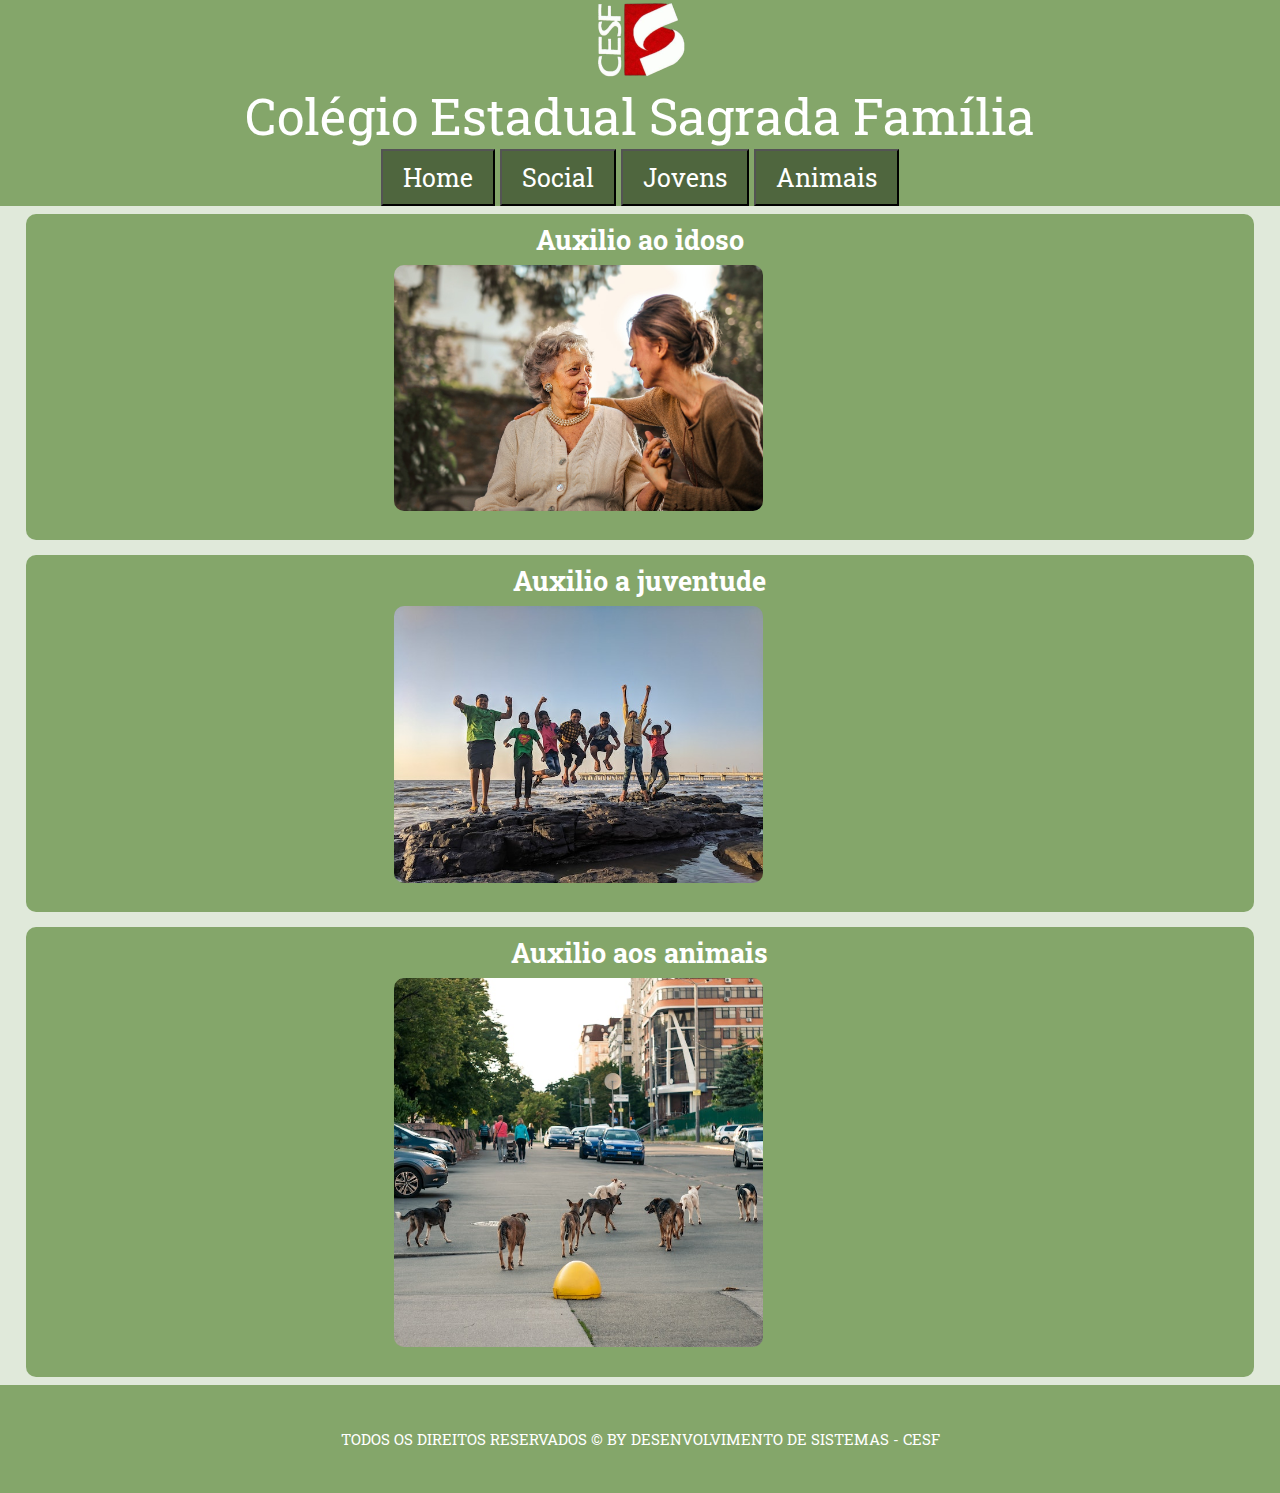
<file: index.html>
<!DOCTYPE html>
<html lang="pt-br">

<head>
    <meta charset="UTF-8">
    <meta name="viewport" content="width=device-width, initial-scale=1.0">
    <link rel="stylesheet" href="style.css">
    <link rel="icon" type="image/x-icon" href="logo.png">
    <title>Colégio Estadual Sagrada Família</title>
</head>

<body>
    <header class="cabecalho">
        <center>
            <a href="sagrada.html">
                <img src="logo.png" class="logo">
            </a>
        </center>

        <center>
            <a class="text_cabecalho">Colégio Estadual Sagrada Família</a>
        </center>

        <center>
            <ul id="menu-h">
                <li><button><a href="index.html">Home</a></button></li>
                <li><button><a href="idoso.html">Social</a></button></li>
                <li><button><a href="Juventude.html">Jovens</a></button></li>
                <li><button><a href="animais.html">Animais</a></button></li>


            </ul>
        </center>
    </header>
    <main>
        <section class="primeira-parte">
            <div class="conteudo">
                <a href="idoso.html">
                    <h1>Auxilio ao idoso</h1>
                    <img class="idoso" src="idoso_imagem.jpg" alt="Idoso">
                </a>
            </div>
            <div class="conteudo" id="parte2">
                <a href="Juventude.html">
                    <h1>Auxilio a juventude</h1>
                    <img class="idoso" src="juventude.jpg" alt="jovens">
                </a>
            </div>
            <div class="conteudo" id="parte2">
                <a href="animais.html">
                    <h1>Auxilio aos animais</h1>
                    <img class="idoso" src="animais.jpg" alt="animais">
                </a>
            </div>
        </section>
    </main>
    <footer id="rodape">Todos os direitos reservados &copy; By Desenvolvimento De Sistemas - CESF</footer>
</body>

</html>
</file>
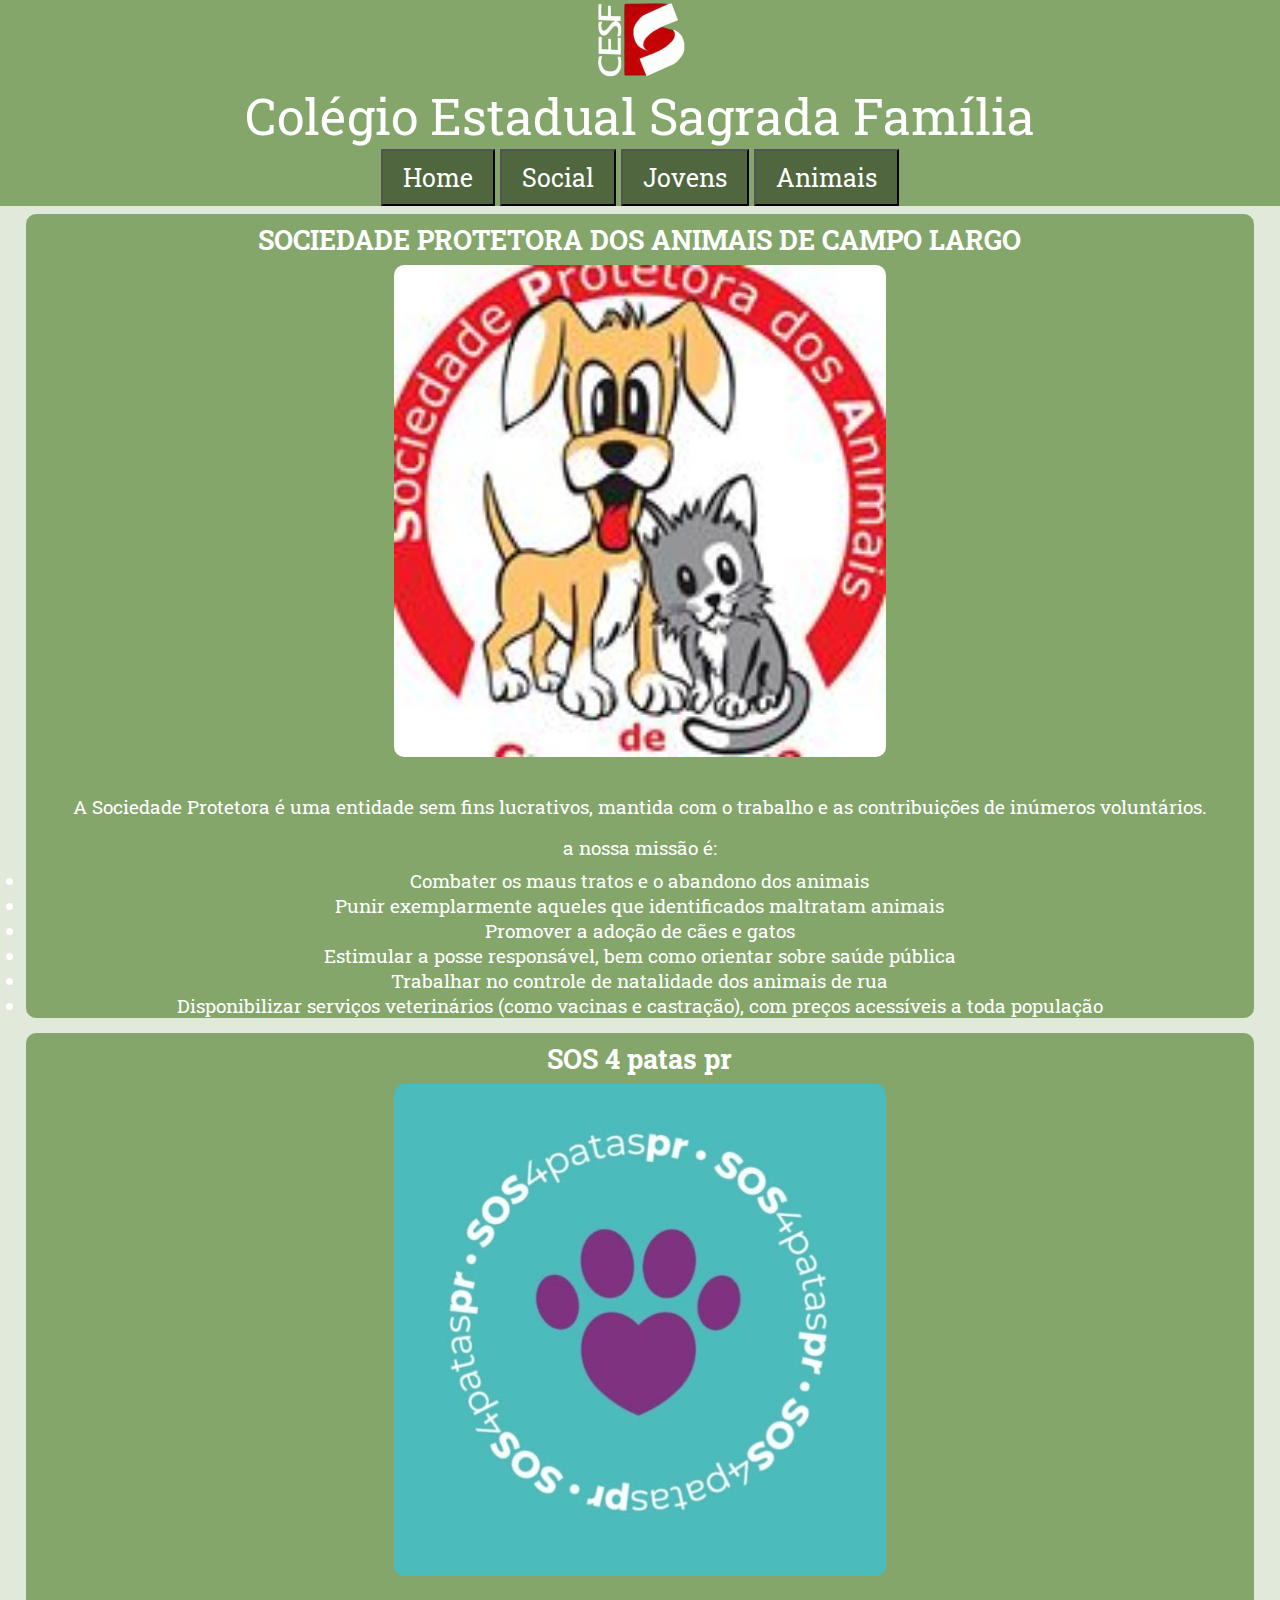
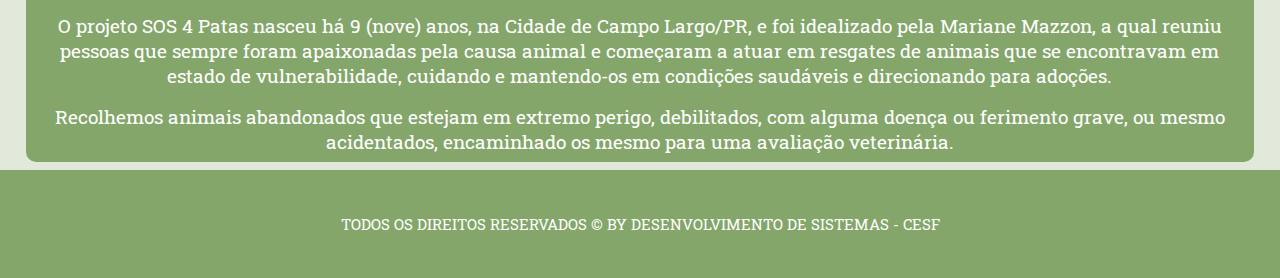
<file: animais.html>
<!DOCTYPE html>
<html lang="pt-br">

<head>
    <meta charset="UTF-8">
    <meta name="viewport" content="width=device-width, initial-scale=1.0">
    <link rel="stylesheet" href="style.css">
    <link rel="icon" type="image/x-icon" href="logo.png">
    <title>Assistência aos Animais</title>
</head>

<body>
    <header class="cabecalho">
        <center>
            <a href="sagrada.html">
                <img src="logo.png" class="logo">
            </a>
        </center>

        <center>
            <a class="text_cabecalho">Colégio Estadual Sagrada Família</a>
        </center>

        <center>
            <ul id="menu-h">
                <li><button><a href="index.html">Home</a></button></li>
                <li><button><a href="idoso.html">Social</a></button></li>
                <li><button><a href="Juventude.html">Jovens</a></button></li>
                <li><button><a href="animais.html">Animais</a></button></li>


            </ul>
        </center>
    </header>
    <main>
        <section class="primeira-parte">
            <div class="conteudo">
                <h1>SOCIEDADE PROTETORA DOS ANIMAIS DE CAMPO LARGO</h1>

                <img class="animal" src="logo_ong1374.jpg" alt="Animal">

                <p>A Sociedade Protetora é uma entidade sem fins lucrativos, mantida com o trabalho e as contribuições
                    de inúmeros voluntários.</p>
                <p> a nossa missão é: </p>
                <li class="lista_cars">Combater os maus tratos e o abandono dos animais</li>
                <li class="lista_cars">Punir exemplarmente aqueles que identificados maltratam animais</li>
                <li class="lista_cars">Promover a adoção de cães e gatos</li>
                <li class="lista_cars">Estimular a posse responsável, bem como orientar sobre saúde pública</li>
                <li class="lista_cars">Trabalhar no controle de natalidade dos animais de rua</li>
                <li class="lista_cars">Disponibilizar serviços veterinários (como vacinas e castração), com preços
                    acessíveis a toda população </li>


            </div>
            <div class="conteudo">
                <h1>SOS 4 patas pr</h1>
           
                    <img class="animal" src="channels4_profile.jpg" alt="Idoso">
                    <p>O projeto SOS 4 Patas nasceu há 9 (nove) anos, na Cidade de Campo Largo/PR, e foi idealizado pela
                    Mariane Mazzon,
                    a qual reuniu pessoas que sempre foram apaixonadas pela causa animal e começaram a atuar em resgates
                    de animais
                    que se encontravam em estado de vulnerabilidade, cuidando e mantendo-os em condições saudáveis e
                    direcionando para adoções.
                </p>
                <p>
                    Recolhemos animais abandonados que estejam em extremo perigo,
                    debilitados, com alguma doença ou ferimento grave, ou mesmo acidentados,
                    encaminhado os mesmo para uma avaliação veterinária.
                </p>
            </div>
        </section>
    </main>
    <footer id="rodape">Todos os direitos reservados &copy; By Desenvolvimento De Sistemas - CESF</footer>
</body>

</html>
</file>
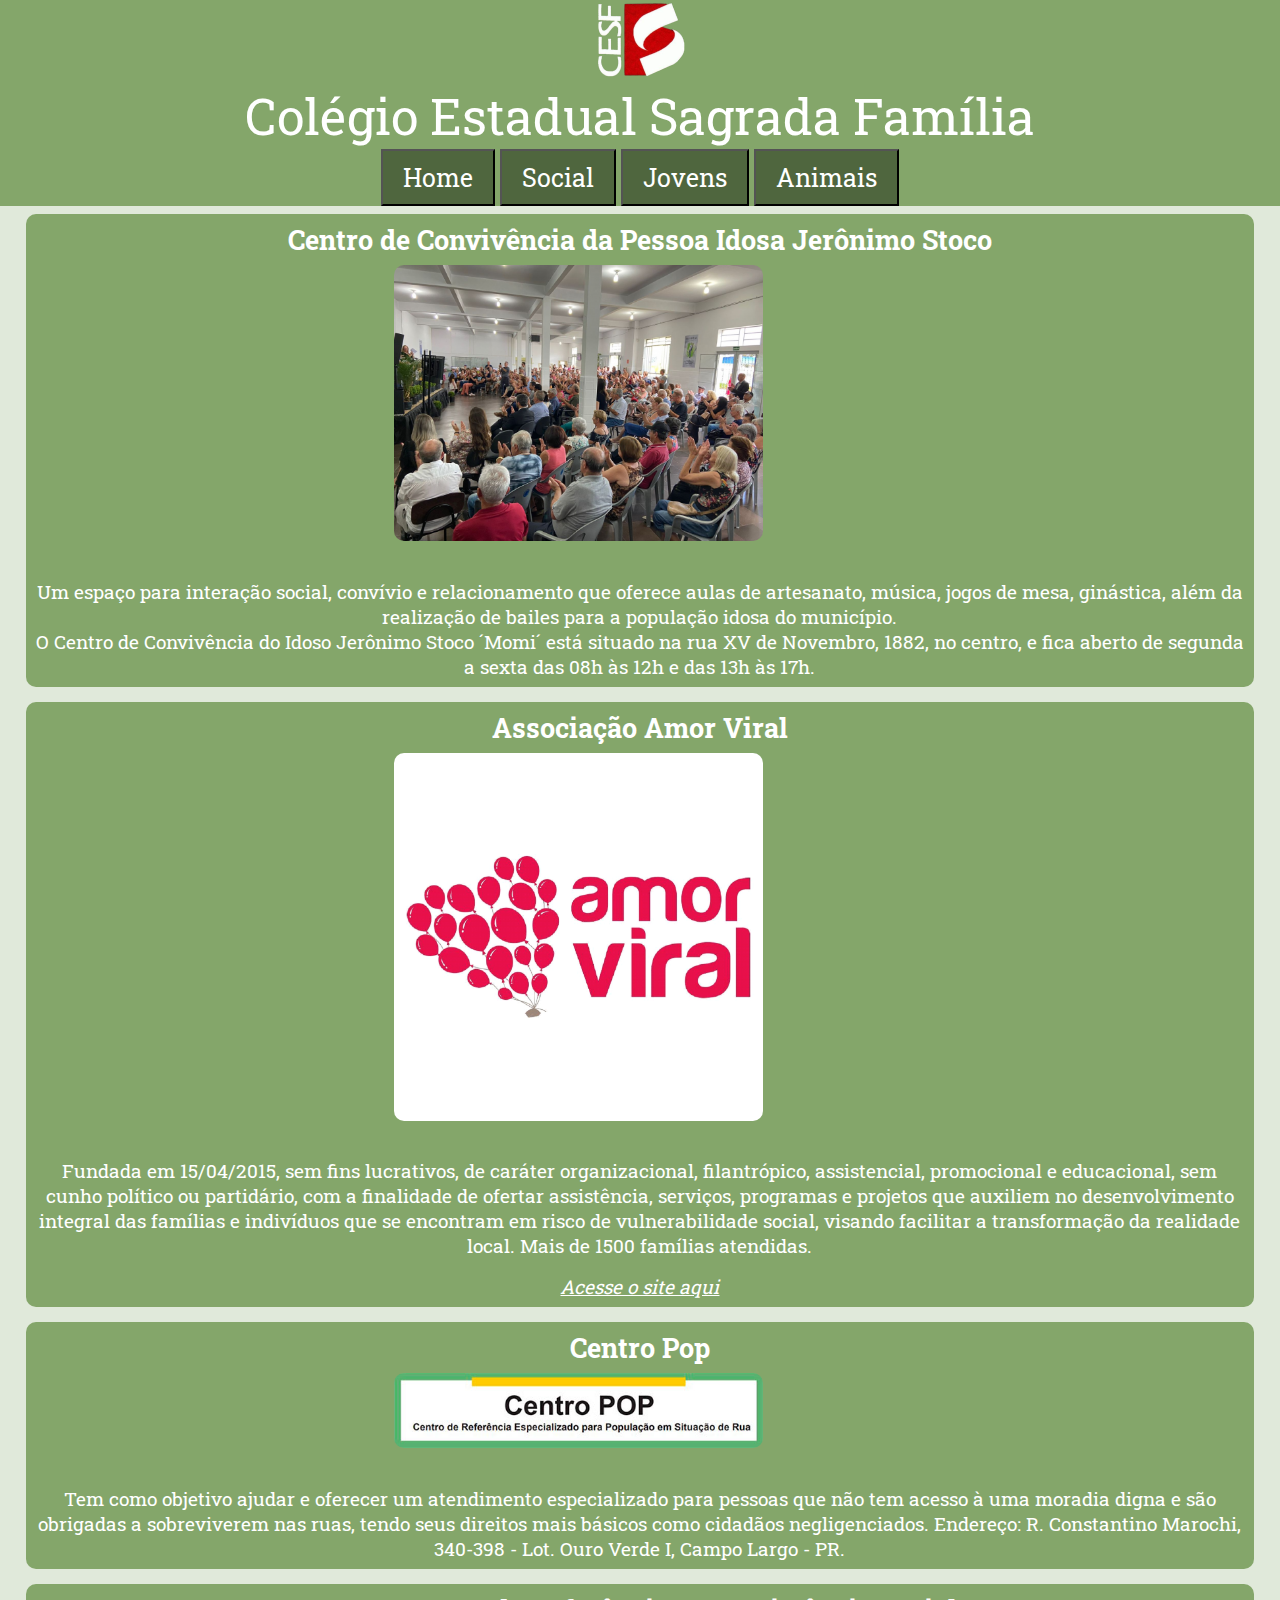
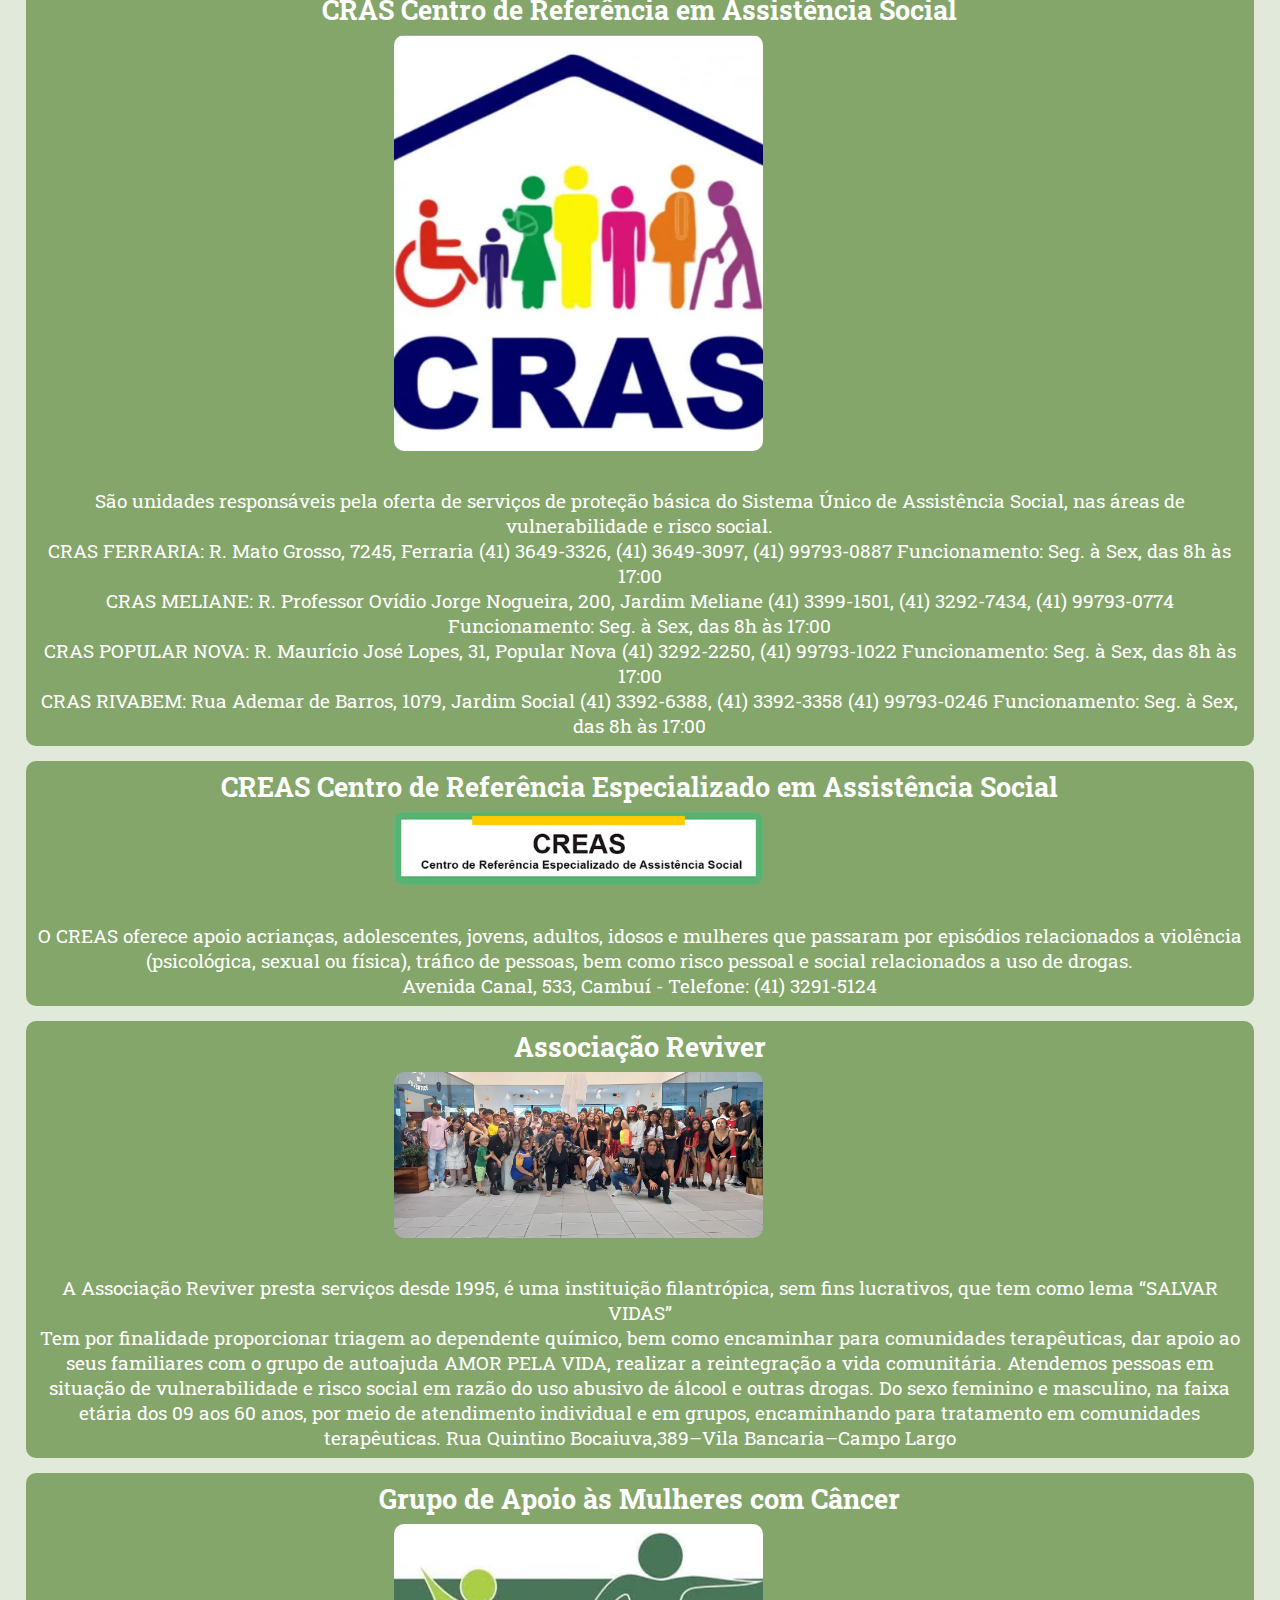
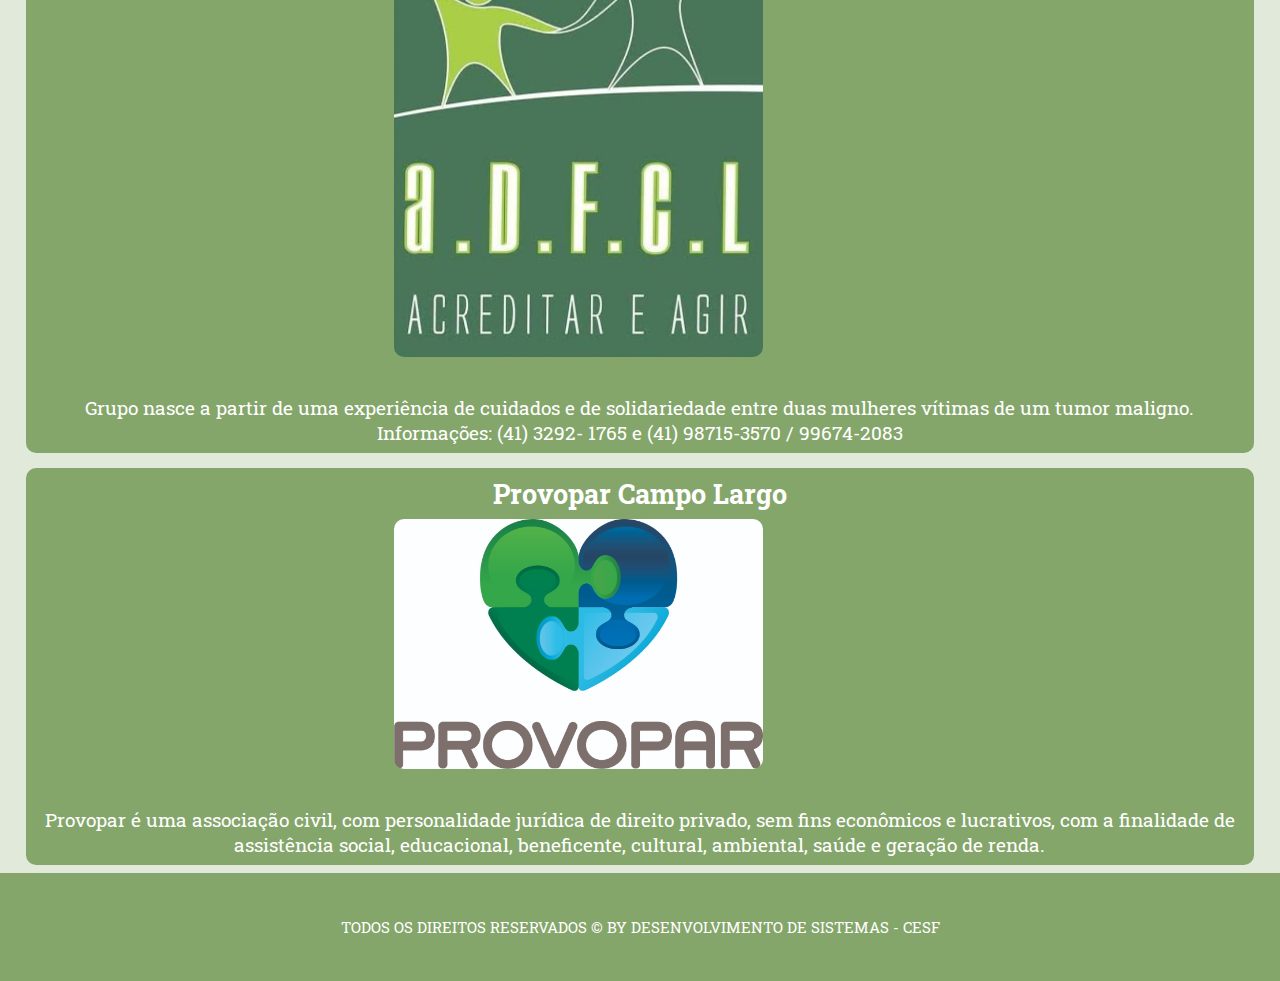
<file: idoso.html>
<!DOCTYPE html>
<html lang="pt-br">

<head>
    <meta charset="UTF-8">
    <meta name="viewport" content="width=device-width, initial-scale=1.0">
    <link rel="stylesheet" href="style.css">
    <link rel="icon" type="image/x-icon" href="logo.png">
    <title>Assistência Social</title>
</head>

<body>
    <header class="cabecalho">
        <center>
            <a href="sagrada.html">
                <img src="logo.png" class="logo">
            </a>
        </center>

        <center>
            <a class="text_cabecalho">Colégio Estadual Sagrada Família</a>
        </center>

        <center>
            <ul id="menu-h">
                <li><button><a href="index.html">Home</a></button></li>
                <li><button><a href="idoso.html">Social</a></button></li>
                <li><button><a href="Juventude.html">Jovens</a></button></li>
                <li><button><a href="animais.html">Animais</a></button></li>

            </ul>
        </center>
    </header>
    <main>
        <section class="primeira-parte">
            <div class="conteudo">
                <h1>Centro de Convivência da Pessoa Idosa Jerônimo Stoco</h1>
                <img class="idoso" src="idoso.jpg" alt="Idoso">
                <p>Um espaço para interação social, convívio e relacionamento que oferece aulas de artesanato,
                    música, jogos de mesa, ginástica, além da realização de bailes para a população idosa do
                    município.<br>
                    O Centro de Convivência do Idoso Jerônimo Stoco ´Momi´ está situado na rua XV de Novembro,
                    1882, no centro, e fica aberto de segunda a sexta das 08h às 12h e das 13h às 17h.
                </p>
            </div>
            <div class="conteudo">
                <h1>Associação Amor Viral</h1>
                <img class="idoso" src="amorviral.png" alt="Logo Amor Viral">
                <p>Fundada em 15/04/2015, sem fins lucrativos, de caráter organizacional, filantrópico, assistencial,
                    promocional e educacional, sem cunho político ou partidário, com a finalidade de ofertar
                    assistência,
                    serviços, programas e projetos que auxiliem no desenvolvimento integral das famílias e indivíduos
                    que se
                    encontram em risco de vulnerabilidade social, visando facilitar a transformação da realidade local.
                    Mais de 1500 famílias atendidas.</p>
                <center><a href="http://programaimpulso.org.br/osc/associacao-amor-viral/"><i>
                            <p><ins>Acesse o site aqui</ins>
                        </i></p></a></center>
            </div>
            <div class="conteudo">
                <h1>Centro Pop</h1>
                <img class="idoso" src="centro-pop.jpg" alt="Logo Centro POP">
                <p>Tem como objetivo ajudar e oferecer um atendimento
                    especializado para pessoas que não tem acesso à uma moradia digna e são obrigadas a
                    sobreviverem nas ruas, tendo seus direitos mais básicos como cidadãos negligenciados.
                    Endereço: R. Constantino Marochi, 340-398 - Lot. Ouro Verde I, Campo Largo - PR.
                </p>
            </div>
            <div class="conteudo">
                <h1>CRAS Centro de Referência em Assistência Social</h1>
                <img class="idoso" src="cras.png" alt="Logo CRAS">
                <p>São unidades responsáveis pela oferta de serviços de proteção básica do Sistema Único
                    de Assistência Social, nas áreas de vulnerabilidade e risco social.
                    <br>CRAS FERRARIA: R. Mato Grosso, 7245, Ferraria
                    (41) 3649-3326, (41) 3649-3097, (41) 99793-0887
                    Funcionamento: Seg. à Sex, das 8h às 17:00
                    <br>CRAS MELIANE: R. Professor Ovídio Jorge Nogueira, 200, Jardim Meliane
                    (41) 3399-1501, (41) 3292-7434, (41) 99793-0774
                    Funcionamento: Seg. à Sex, das 8h às 17:00
                    <br>CRAS POPULAR NOVA: R. Maurício José Lopes, 31, Popular Nova
                    (41) 3292-2250, (41) 99793-1022
                    Funcionamento: Seg. à Sex, das 8h às 17:00
                    <br>CRAS RIVABEM: Rua Ademar de Barros, 1079, Jardim Social
                    (41) 3392-6388, (41) 3392-3358 (41) 99793-0246
                    Funcionamento: Seg. à Sex, das 8h às 17:00
                </p>
            </div>
            <div class="conteudo">
                <h1>CREAS Centro de Referência Especializado em Assistência Social</h1>
                <img class="idoso" src="creas.jpg" alt="Logo CRAS">
                <p>O CREAS oferece apoio acrianças, adolescentes, jovens, adultos, idosos e mulheres que passaram por
                    episódios relacionados a violência (psicológica, sexual ou física), tráfico de pessoas, bem como
                    risco
                    pessoal e social relacionados a uso de drogas.
                    <br>Avenida Canal, 533, Cambuí - Telefone: (41) 3291-5124
                </p>
            </div>
            <div class="conteudo">
                <h1>Associação Reviver</h1>
                <img class="idoso" src="recrianca.jpeg" alt="Logo CRAS">
                <p>A Associação Reviver presta serviços desde 1995, é uma instituição filantrópica, sem fins
                    lucrativos, que tem como lema “SALVAR VIDAS”
                    <br>Tem por finalidade proporcionar triagem ao dependente químico, bem como
                    encaminhar para comunidades terapêuticas, dar apoio ao seus familiares com o grupo
                    de autoajuda AMOR PELA VIDA, realizar a reintegração a vida comunitária.
                    Atendemos pessoas em situação de vulnerabilidade e risco social em razão do uso
                    abusivo de álcool e outras drogas.
                    Do sexo feminino e masculino, na faixa etária dos 09 aos 60 anos, por meio de
                    atendimento individual e em grupos, encaminhando para tratamento em comunidades
                    terapêuticas.
                    Rua Quintino Bocaiuva,389–Vila Bancaria–Campo Largo
                </p>
            </div>
            <div class="conteudo">
                <h1>Grupo de Apoio às Mulheres com Câncer</h1>
                <img class="idoso" src="mulheres.jpeg" alt="Logo CRAS">
                <p>Grupo nasce a partir de uma experiência de cuidados e de solidariedade entre duas mulheres vítimas
                    de um tumor maligno.
                    <br>Informações: (41) 3292- 1765 e (41) 98715-3570 / 99674-2083
                </p>
            </div>
            <div class="conteudo">
                <h1>Provopar Campo Largo</h1>
                <img class="idoso" src="provopar.jfif" alt="Logo CRAS">
                <p>Provopar é uma associação civil, com personalidade jurídica de direito privado, sem fins
                    econômicos
                    e lucrativos, com a finalidade de assistência social, educacional, beneficente, cultural, ambiental,
                    saúde e geração de renda. </p>
            </div>
        </section>
    </main>
    <footer id="rodape">Todos os direitos reservados &copy; By Desenvolvimento De Sistemas - CESF</footer>
</body>

</html>
</file>
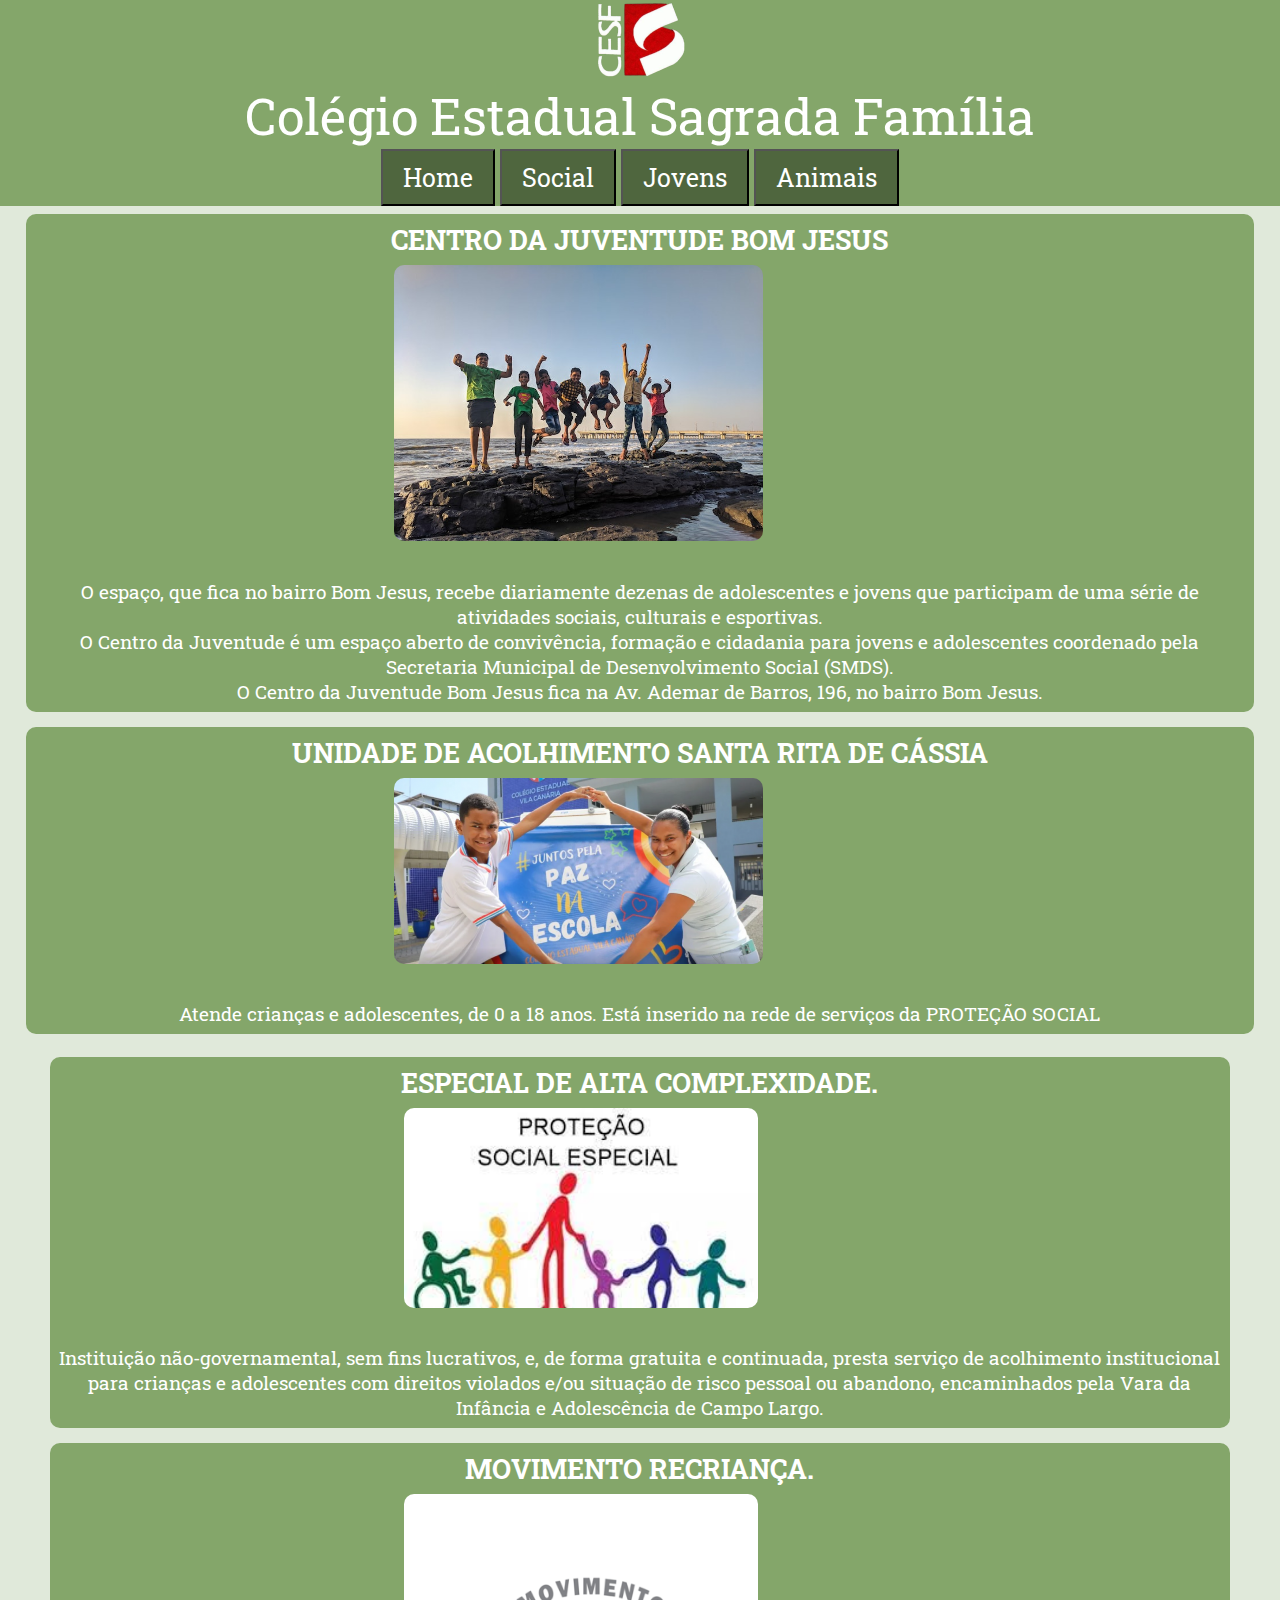
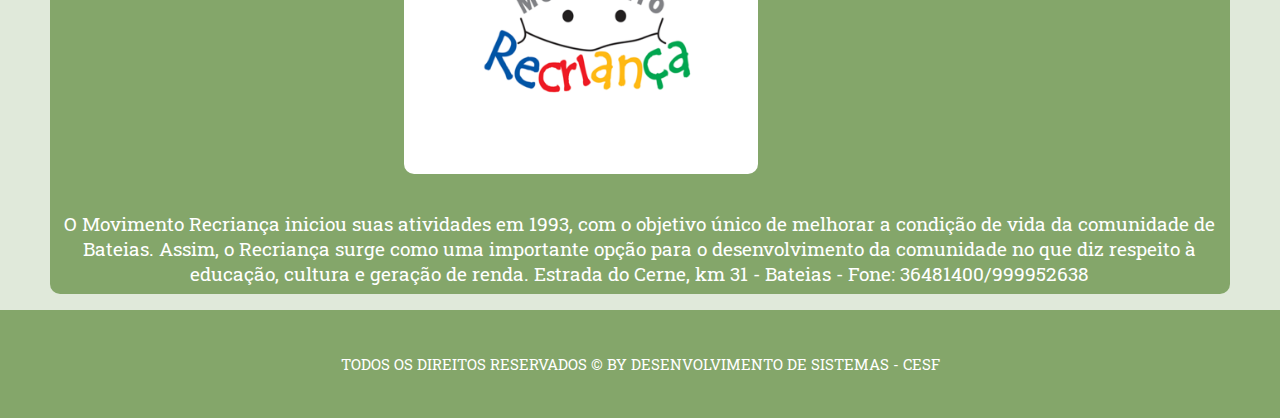
<file: Juventude.html>
<!DOCTYPE html>
<html lang="pt-br">

<head>
    <meta charset="UTF-8">
    <meta name="viewport" content="width=device-width, initial-scale=1.0">
    <link rel="stylesheet" href="style.css">
    <title>Assitência a Juventude</title>
</head>

<body>
    <header class="cabecalho">
        <center>
            <a href="sagrada.html">
                <img src="logo.png" class="logo">
            </a>
        </center>

        <center>
            <a class="text_cabecalho">Colégio Estadual Sagrada Família</a>
        </center>

        <center>
            <ul id="menu-h">
                <li><button><a href="index.html">Home</a></button></li>
                <li><button><a href="idoso.html">Social</a></button></li>
                <li><button><a href="Juventude.html">Jovens</a></button></li>
                <li><button><a href="animais.html">Animais</a></button></li>


            </ul>
        </center>
    </header>
    <main>
        <section class="primeira-parte">
            <div class="conteudo">
                <h1>CENTRO DA JUVENTUDE BOM JESUS</h1>
                <img class="idoso" src="juventude.jpg" alt="Juventude Bom Jesus">
                <p>O espaço, que fica no bairro Bom Jesus, recebe diariamente dezenas de adolescentes e jovens que
                    participam de uma série de atividades sociais, culturais e esportivas.<br>
                    O Centro da Juventude é um espaço aberto de convivência, formação e cidadania para jovens e
                    adolescentes coordenado pela Secretaria Municipal de Desenvolvimento Social (SMDS). <br>
                    O Centro da Juventude Bom Jesus fica na Av. Ademar de Barros, 196, no bairro Bom Jesus.
                </p>
            </div>
            <div class="conteudo">
                <h1>UNIDADE DE ACOLHIMENTO SANTA RITA DE CÁSSIA</h1>
                <img class="idoso" src="paz.png" alt="Santa Rita">
                <p>
                    Atende crianças e adolescentes, de 0 a 18 anos. Está inserido na rede de serviços da PROTEÇÃO SOCIAL
                </p>
            </div>
            <section class="primeira-parte">
                <div class="conteudo">
                    <h1>ESPECIAL DE ALTA COMPLEXIDADE.</h1>
                    <img class="idoso" src="projeto.jpg" alt="Especial de Alta Complexidade">
                    <p>Instituição não-governamental, sem fins lucrativos, e, de forma gratuita e continuada, presta
                        serviço de
                        acolhimento institucional para crianças e adolescentes com direitos violados e/ou situação de
                        risco pessoal ou
                        abandono, encaminhados pela Vara da Infância e Adolescência de Campo Largo.
                    </p>
                </div>
                <div class="conteudo">
                    <h1>MOVIMENTO RECRIANÇA.</h1>
                    <img class="idoso" src="recrianca.png" alt="Logo Recriança">
                    <p>O Movimento Recriança iniciou suas atividades em 1993, com o objetivo único de melhorar a
                        condição de vida da comunidade de Bateias. Assim, o Recriança surge como uma
                        importante opção para o desenvolvimento da comunidade no que diz respeito à educação,
                        cultura e geração de renda.
                        Estrada do Cerne, km 31 - Bateias - Fone: 36481400/999952638
                    </p>
                </div>
            </section>
    </main>
    <footer id="rodape">Todos os direitos reservados &copy; By Desenvolvimento De Sistemas - CESF</footer>
</body>

</html>
</file>
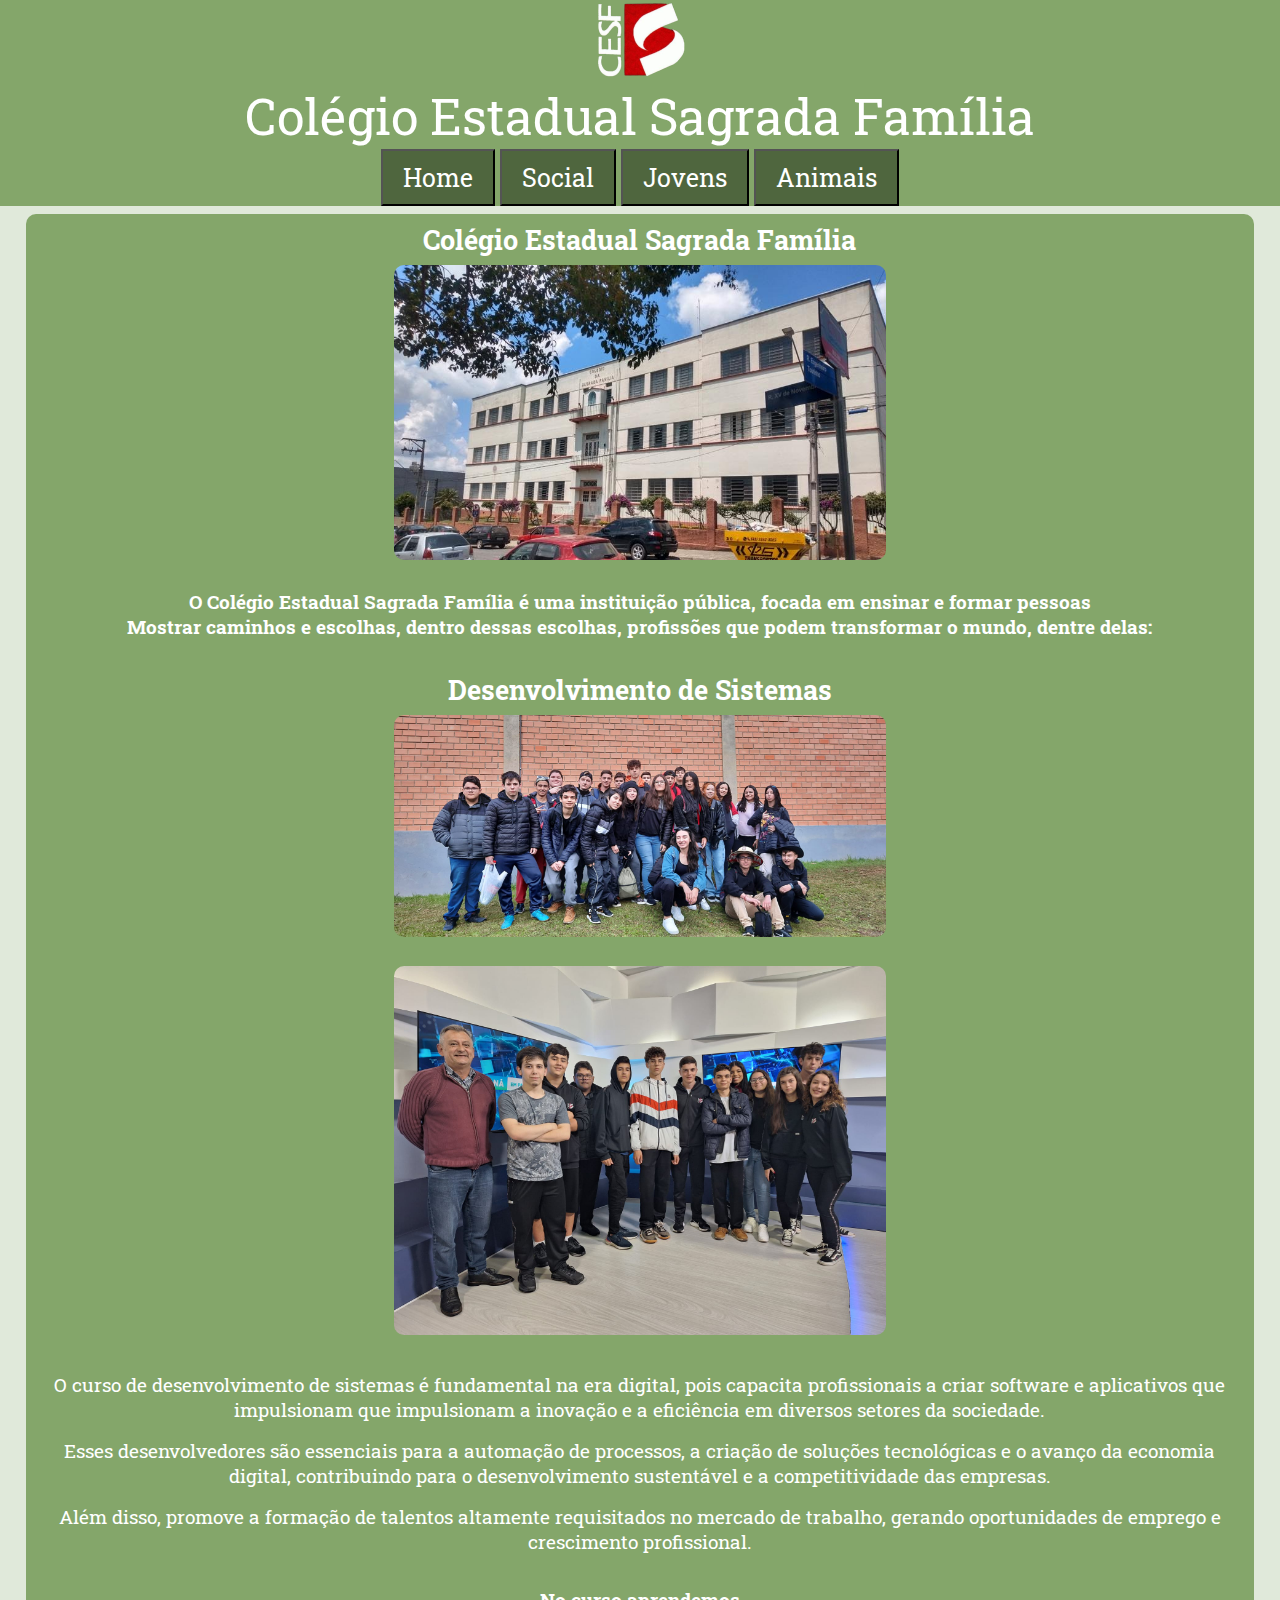
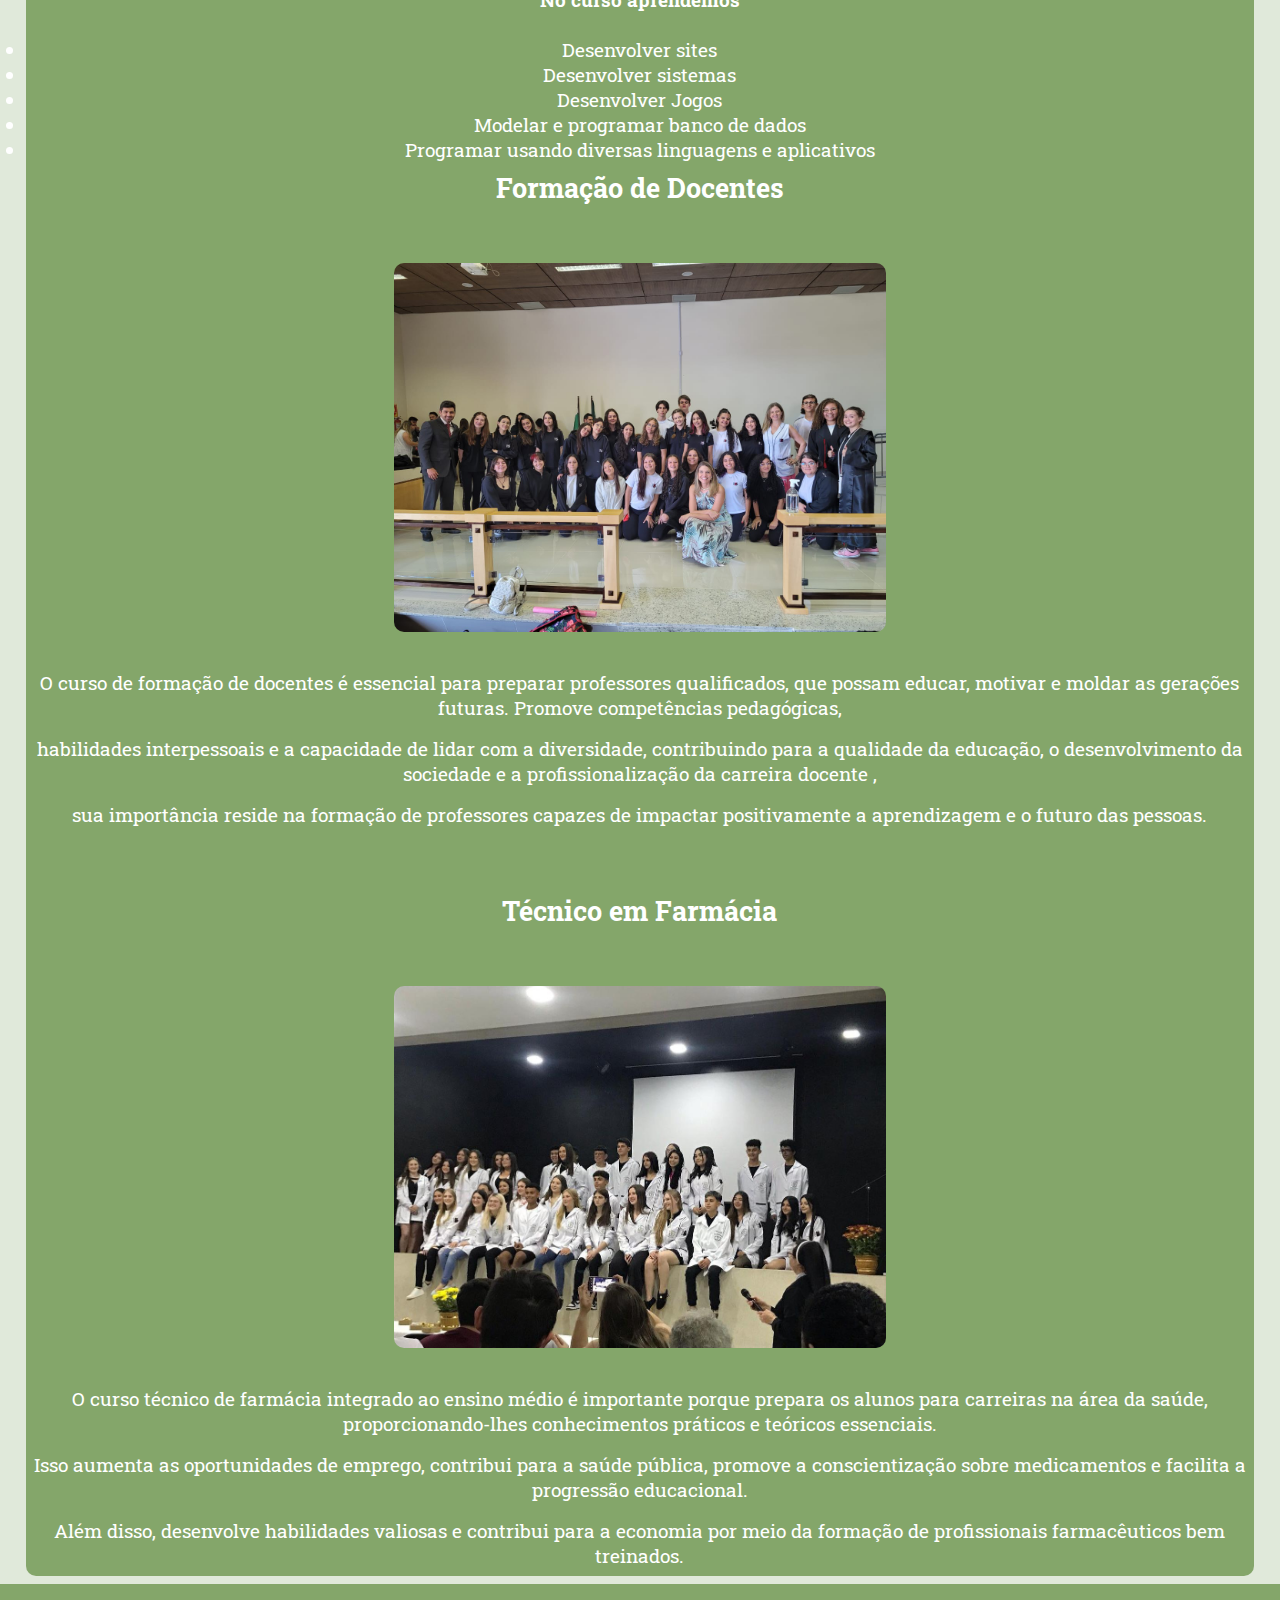
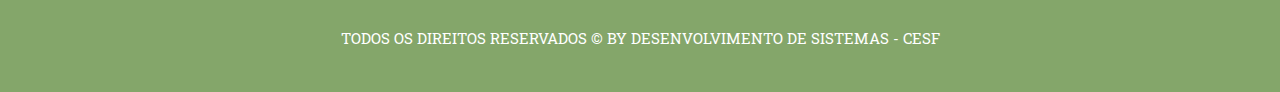
<file: sagrada.html>
<!DOCTYPE html>
<html lang="pt-br">

<head>
    <meta charset="UTF-8">
    <meta name="viewport" content="width=device-width, initial-scale=1.0">
    <link rel="stylesheet" href="style.css">
    <link rel="icon" type="image/x-icon" href="logo.png">
    <title>CESF</title>
</head>

<body>
    <header class="cabecalho">
        <center>
            <a href="sagrada.html"><img href="index.html" src="logo.png" class="logo"></a>
        </center>
        <center>
            <a class="text_cabecalho">Colégio Estadual Sagrada Família</a>
        </center>
        <center>
            <ul id="menu-h">
                <li><button><a href="index.html">Home</a></button></li>
                <li><button><a href="idoso.html">Social</a></button></li>
                <li><button><a href="Juventude.html">Jovens</a></button></li>
                <li><button><a href="animais.html">Animais</a></button></li>
            </ul>
        </center>
    </header>
    <main>
        <section class="primeira-parte">
            <div class="conteudo">
                <h1 class="sagrada_txt">Colégio Estadual Sagrada Família</h1>
                <img class="animal" src="WhatsApp Image 2023-09-06 at 19.55.10.jpeg" alt="Animal">

                <h2 class="sagrada_txt"> O Colégio Estadual Sagrada Família é uma instituição pública, focada em ensinar
                    e formar pessoas</h2>
                <h2 class="sagrada_txt">Mostrar caminhos e escolhas, dentro dessas escolhas, profissões que podem
                    transformar o mundo, dentre delas:</h2>
                <br>
                <h1 class="sagrada_txt">Desenvolvimento de Sistemas</h1>
                
                <img class="animal" src="2.jpeg">
                
                <img class="animal" src="Foto_curso.jpeg">
                
               <p class="sagrada_txt">O curso de desenvolvimento de sistemas é fundamental na era digital, pois capacita profissionais a criar software e aplicativos que impulsionam que impulsionam a inovação e a eficiência em diversos setores da sociedade. </p>
                <p class="sagrada_txt">Esses desenvolvedores são essenciais para a automação de processos, a criação de soluções tecnológicas e o avanço da economia digital, contribuindo para o desenvolvimento sustentável e a competitividade das empresas. </p>
                <p class="sagrada_txt">Além disso, promove a formação de talentos altamente requisitados no mercado de trabalho, gerando oportunidades de emprego e crescimento profissional.</p>
                <br>
                <h2 class="sagrada_txt">No curso aprendemos </h2>
                <br>
                <li class="sagrada_txt">Desenvolver sites</li>
                <li class="sagrada_txt">Desenvolver sistemas</li>
                <li class="sagrada_txt">Desenvolver Jogos</li>
                <li class="sagrada_txt">Modelar e programar banco de dados</li>
                <li class="sagrada_txt">Programar usando diversas linguagens e aplicativos</li>
                <h1 class="sagrada_txt">Formação de Docentes</h1>
                <br>
                <br>
                
                <img class="animal" src="formação_banner.jpeg">
           
               <p class="sagrada_txt">O curso de formação de docentes é essencial para preparar professores
                    qualificados, que possam educar, motivar e moldar as gerações futuras. Promove competências
                    pedagógicas,</p>
                <p class="sagrada_txt"> habilidades interpessoais e a capacidade de lidar com a diversidade,
                    contribuindo para a qualidade da educação, o desenvolvimento da sociedade e a profissionalização da
                    carreira docente , </p>
                <p class="sagrada_txt">sua importância reside na formação de professores capazes de impactar
                    positivamente a aprendizagem e o futuro das pessoas.</p>
                <br><br>
                <h1 class="sagrada_txt">Técnico em Farmácia </h1>
                <br>
                <br>

                <img class="animal" src="farmacia_banner.jpeg">
                
                 <p class="sagrada_txt">O curso técnico de farmácia integrado ao ensino médio é importante porque prepara
                    os alunos para carreiras na área da saúde, proporcionando-lhes conhecimentos práticos e teóricos
                    essenciais. </p>
                <p class="sagrada_txt"> Isso aumenta as oportunidades de emprego, contribui para a saúde pública,
                    promove a conscientização sobre medicamentos e facilita a progressão educacional. </p>
                <p class="sagrada_txt">Além disso, desenvolve habilidades valiosas e contribui para a economia por meio
                    da formação de profissionais farmacêuticos bem treinados.</p>
            </div>
        </section>
    </main>
    <footer id="rodape">Todos os direitos reservados &copy; By Desenvolvimento De Sistemas - CESF</footer>
</body>

</html>
</file>
<file: style.css>
@import url("https://fonts.googleapis.com/css2?family=Istok+Web&family=Roboto+Slab:wght@400;500&family=Roboto:ital@0;1&display=swap");

* {
  padding: 0;
  margin: 0;
  font-size: 19px;
  font-family: "Istok Web", sans-serif;
  font-family: "Roboto", sans-serif;
  font-family: "Roboto Slab", serif;
}

.cabecalho {
  background-color: #84a66a;
}

#menu-h {
  list-style: none;
  padding: 0;
  background-color: #84a66a;
  position: relative;
}

#menu-h li {
  display: inline;
}
#menu-h li a {
  color: white;
  padding: 10px;
  font-size: 25px;
  text-decoration: none;
  display: inline;
  cursor: pointer;
}

#menu-h li button {
  background-color: #4f663e;
  padding: 10px;
  font-size: 25px;
  text-decoration: none;
  display: inline;
  cursor: pointer;
  transition: 1s;
}

#menu-h li button:hover {
  transform: scale(1.3);
}

.text_cabecalho {
  color: white;
  text-align: center;
  font-size: 70px;
}

/* ------------------ Main ---------------------*/

body {
  background-color: #e0e9da;
}

.conteudo img {
  margin-left: 30%;
}

.conteudo {
  background-color: #84a66a;
  border-radius: 10px;
}

.conteudo a {
  text-decoration: none;
}

.conteudo p {
  padding: 8px;
  color: white;
  text-align: center;
}

.conteudo h1 {
  text-align: center;
  color: white;
  padding: 8px;
  font-size: 140%;
}

.primeira-parte {
  display: grid;
  grid-template-columns: repeat(autofit, minmax(200px, 1fr));
  grid-gap: 15px;
  margin: 0 auto;
  width: 96%;
  padding: 8px;
}

.idoso {
  margin-bottom: 2%;
  margin-left: auto;
  margin-right: auto;
  width: 80%;
  border-radius: 10px;
}

.juventude {
  margin-bottom: 2%;
  margin-left: auto;
  margin-right: auto;
  width: 80%;
  border-radius: 10px;
}

.animais {
  margin-bottom: 2%;
  margin-left: auto;
  margin-right: auto;
  width: 80%;
  border-radius: 10px;
}

/*----------------------RODAPÉ---------------------------*/

footer {
  background-color: #84a66a;
  text-transform: uppercase;
  color: white;
  font-size: 80%;
}

footer {
  bottom: 0;
  display: flex;
  align-items: center;
  justify-content: center;
  width: 100%;
  height: 12vh;
  text-align: center;
  bottom: 0;
  position: relative;
}

/*----------------------ANIMAIS--------------------------*/

.lista_cars {
  color: white;
  text-align: center;
}

.animal {
  margin-bottom: 2%;
  margin-left: auto;
  margin-right: auto;
  width: 80%;
  border-radius: 10px;
}

/*-----------------------SAGRADA-------------------------*/

.sagrada_txt {
  color: white;
  text-align: center;
}

/*----------------------SOCIAL--------------------------*/

.amorviral {
  margin-bottom: 2%;
  width: 40%;
  border-radius: 10px;
  margin-left: auto;
  margin-right: auto;
}

.mulheres {
  margin-bottom: 2%;
  margin-left: auto;
  margin-right: auto;
  width: 40%;
  border-radius: 10px;
}
/*-------------------------------------MEDIA---------------------------*/


@media (max-width: 3500px) {
  .text_cabecalho {
    color: white;
    text-align: center;
    font-size: 60px;
  }

  #menu-h li a {
    color: white;
    padding: 10px;
    font-size: 35px;
    text-decoration: none;
    display: inline;
    cursor: pointer;
  }

  #menu-h li button {
    background-color: #4f663e;
    padding: 10px;
    font-size: 25px;
    text-decoration: none;
    display: inline;
    cursor: pointer;
    transition: 1s;
  }

  #menu-h li button:hover {
    transform: scale(1.3);
  }

  .animal {
    margin-bottom: 2%;
    margin-left: 10%;
    width: 60%;
    border-radius: 10px;
  }

  .idoso {
    margin-bottom: 2%;
    margin-left: 10%;
    width: 20%;
    border-radius: 10px;
  }
}

@media (max-width: 2500px) {
  .text_cabecalho {
    color: white;
    text-align: center;
    font-size: 60px;
  }

  #menu-h li a {
    color: white;
    padding: 10px;
    font-size: 35px;
    text-decoration: none;
    display: inline;
    cursor: pointer;
  }

  #menu-h li button {
    background-color: #4f663e;
    padding: 10px;
    font-size: 25px;
    text-decoration: none;
    display: inline;
    cursor: pointer;
    transition: 1s;
  }

  #menu-h li button:hover {
    transform: scale(1.3);
  }

  .animal {
    margin-bottom: 2%;
    margin-left: 6%;
    width: 40%;
    border-radius: 10px;
  }

  .idoso {
    margin-bottom: 2%;
    margin-left: 10%;
    width: 30%;
    border-radius: 10px;
  }
}

@media (max-width: 1900px) {
  .text_cabecalho {
    color: white;
    text-align: center;
    font-size: 50px;
  }
  .idoso {
    margin-bottom: 2%;
    margin-left: 10%;
    width: 30%;
    border-radius: 10px;
  }

  #menu-h li a {
    color: white;
    padding: 10px;
    font-size: 25px;
    text-decoration: none;
    display: inline;
    cursor: pointer;
  }

  #menu-h li button {
    background-color: #4f663e;
    padding: 10px;
    font-size: 25px;
    text-decoration: none;
    display: inline;
    cursor: pointer;
    transition: 1s;
  }

  #menu-h li button:hover {
    transform: scale(1.3);
  }

  .animal {
    margin-bottom: 2%;
    margin-left: 6%;
    width: 40%;
    border-radius: 10px;
  }
}


@media (max-width: 450px) {
  .text_cabecalho {
    color: white;
    text-align: center;
    font-size: 40px;
  }

  #menu-h li a {
    color: white;
    padding: 10px;
    font-size: 25px;
    text-decoration: none;
    display: inline;
    cursor: pointer;
  }

  #menu-h li button {
    background-color: #4f663e;
    padding: 10px;
    font-size: 25px;
    text-decoration: none;
    display: inline;
    cursor: pointer;
    transition: 1s;
  }

  #menu-h li button:hover {
    transform: scale(1.3);
  }

  .animais {
    margin-bottom: 2%;
    margin-left: auto;
    margin-right: auto;
    width: 80%;
    border-radius: 10px;
  }

  .animal {
    margin-bottom: 2%;
    margin-left: auto;
    margin-right: auto;
    width: 55%;
    border-radius: 10px;
  }

  .idoso {
    margin-bottom: 2%;
    margin-left: auto;
    margin-right: auto;
    width: 55%;
    border-radius: 10px;
  }
}

@media (max-width: 400px) {
  .text_cabecalho {
    color: white;
    text-align: center;
    font-size: 40px;
  }

  #menu-h li a {
    color: white;
    padding: 10px;
    font-size: 25px;
    text-decoration: none;
    display: inline;
    cursor: pointer;
  }

  #menu-h li button {
    background-color: #4f663e;
    padding: 10px;
    font-size: 25px;
    text-decoration: none;
    display: inline;
    cursor: pointer;
    transition: 1s;
  }

  #menu-h li button:hover {
    transform: scale(1.3);
  }

  .animais {
    margin-bottom: 2%;
    margin-left: auto;
    margin-right: auto;
    width: 55%;
    border-radius: 10px;
  }

  .animal {
    margin-bottom: 2%;
    margin-left: auto;
    margin-right: auto;
    width: 55%;
    border-radius: 10px;
  }

  .idoso {
    margin-bottom: 2%;
    margin-left: auto;
    margin-right: auto;
    width: 55%;
    border-radius: 10px;
  }
}

@media (max-width: 370px) {
  .text_cabecalho {
    color: white;
    text-align: center;
    font-size: 40px;
  }

  #menu-h li a {
    color: white;
    padding: 10px;
    font-size: 25px;
    text-decoration: none;
    display: inline;
    cursor: pointer;
  }

  #menu-h li button {
    background-color: #4f663e;
    padding: 10px;
    font-size: 25px;
    text-decoration: none;
    display: inline;
    cursor: pointer;
    transition: 1s;
  }

  #menu-h li button:hover {
    transform: scale(1.3);
  }

  .animais {
    margin-bottom: 2%;
    margin-left: auto;
    margin-right: auto;
    width: 45%;
    border-radius: 10px;
  }

  .animal {
    margin-bottom: 2%;
    margin-left: auto;
    margin-right: auto;
    width: 45%;
    border-radius: 10px;
  }

  .idoso {
    margin-bottom: 2%;
    margin-left: auto;
    margin-right: auto;
    width: 45%;
    border-radius: 10px;
  }
}


@media (max-width: 345px) {
  .text_cabecalho {
    color: white;
    text-align: center;
    font-size: 40px;
  }

  #menu-h li a {
    color: white;
    padding: 10px;
    font-size: 25px;
    text-decoration: none;
    display: inline;
    cursor: pointer;
  }

  #menu-h li button {
    background-color: #4f663e;
    padding: 10px;
    font-size: 25px;
    text-decoration: none;
    display: inline;
    cursor: pointer;
    transition: 1s;
  }

  #menu-h li button:hover {
    transform: scale(1.3);
  }

  .animais {
    margin-bottom: 2%;
    margin-left: auto;
    margin-right: auto;
    width: 40%;
    border-radius: 10px;
  }

  .animal {
    margin-bottom: 2%;
    margin-left: auto;
    margin-right: auto;
    width: 40%;
    border-radius: 10px;
  }

  .idoso {
    margin-bottom: 2%;
    margin-left: auto;
    margin-right: auto;
    width: 40%;
    border-radius: 10px;
  }
}
</file>
